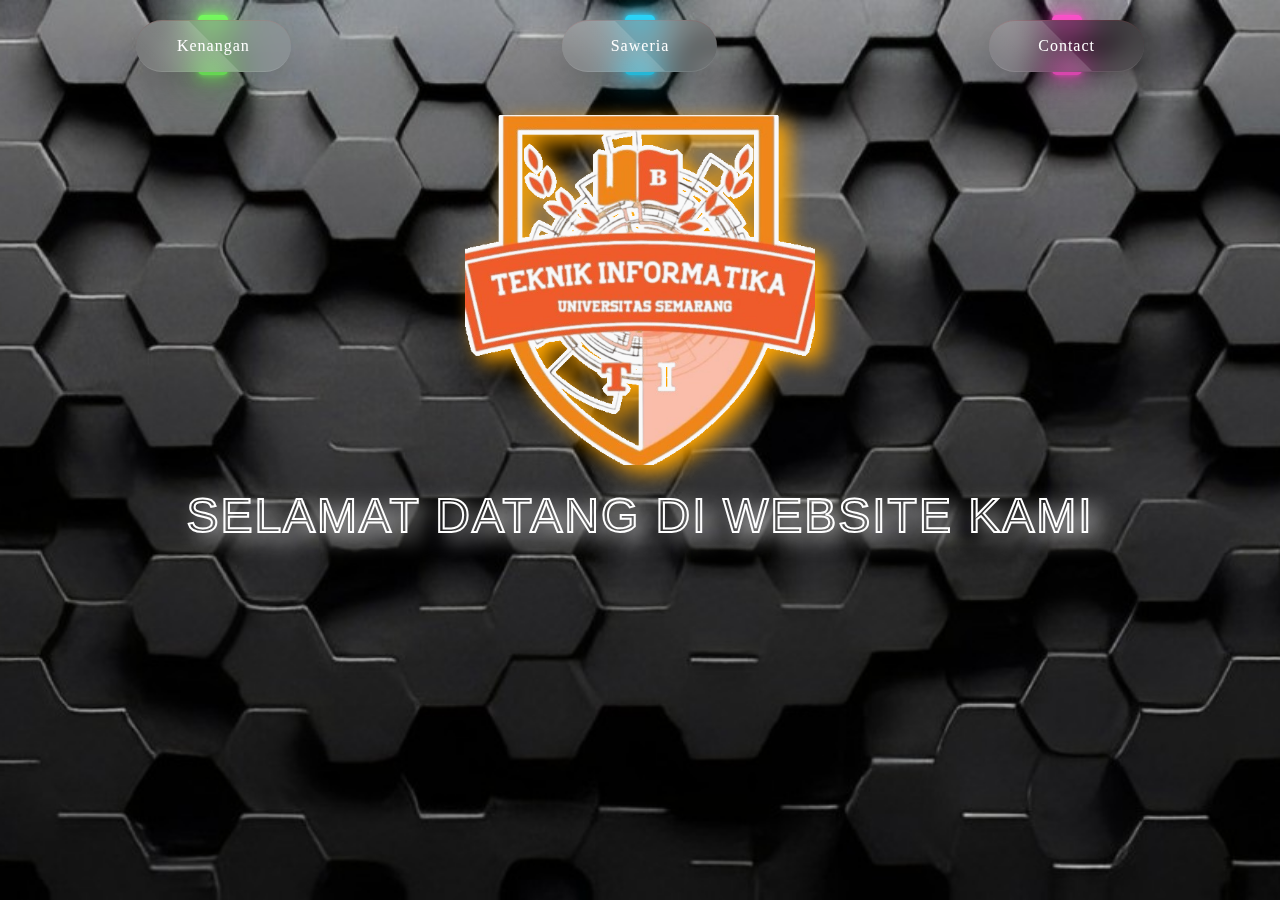
<file: index.html>
<html>
    <head>
        <title>TI 2024/2025</title>
        <link rel="stylesheet" href="style.css" />
    </head>
    <body>
        <div>
            <!-- navbar -->
            

            <div class="container">
                <div class="btn" style="--clr: #78fd61; --clr-glow: #4003e6">
                  <a href="kenangan.html">Kenangan</a>
                </div>
                <div class="btn" style="--clr: #2dd9fe; --clr-glow:#00a3d5">
                  <a href="https://saweria.co/ti24alex">Saweria</a>
                </div>
                <div class="btn"  style="--clr: #FF53cd; --clr-glow: #e10361">
                  <a href="contact.html">Contact</a>
                </div>
                
              </div>
             <!-- navbar end -->

             <!-- content -->
            <div class="container-content">
                <div>
                    <div class="logo">
                        <img src="output-onlinepngtools.png" class="ti-logo"/>
                    </div>
                </div>
                <div class="welcome">
                    <ul>
                        <li class="li-welcome">SELAMAT DATANG DI WEBSITE KAMI</li>
                    </ul>
                </div>
                
            </div>
             <!-- content end -->

             <!-- footer -->
            
             <!-- footer end -->
        </div>
    </body>
</html>
</file>
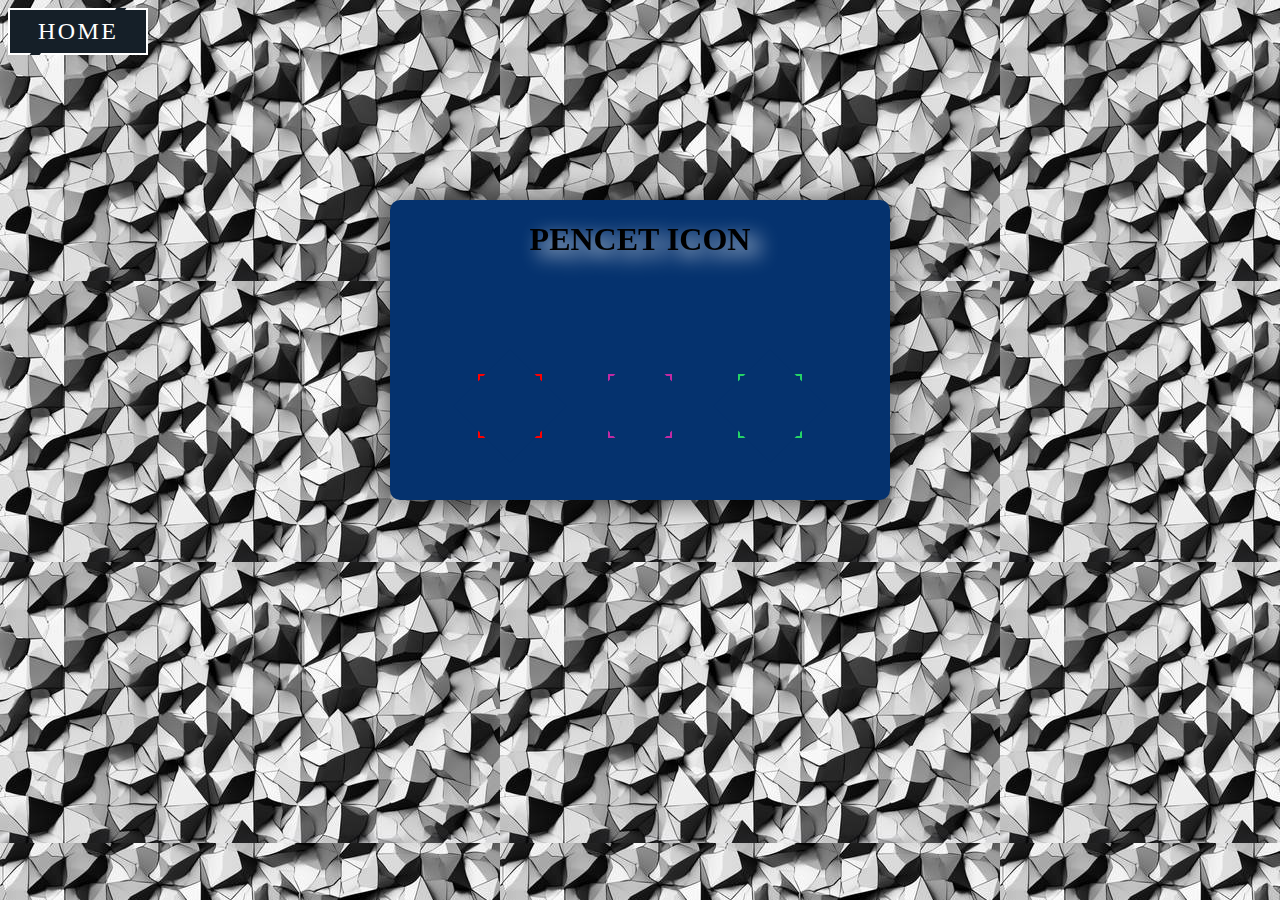
<file: contact.html>
<html>
    <head>
        <title>contact me</title>
        <link rel="stylesheet" href="contact.css" />
        <link rel="stylesheet" href="https://cdnjs.cloudflare.com/ajax/libs/font-awesome/6.1.2/css/all.min.css" integrity="sha512-1sCRPdkRXhBV2PBLUdRb4tMg1w2YPf37qatUFeS7zlBy7jJI8Lf4VHwWfZZfpXtYSLy85pkm9GaYVYMfw5BC1A==" crossorigin="anonymous" referrerpolicy="no-referrer" />
    </head>
    <body>
        <div class="home">
          <a href="index.html" style="--clr:#1e9bff" class="h">
            <span>HOME</span><i></i></a>x
        </div>
        <div class="kotak">
            <div class="container1">
                <div class="pencet">
                    <h1>PENCET ICON</h1>
                </div>
                <div class="container">
                    <ul>
        
                      <li style="--clr: #ff0000">
                        <a data-url="#" href="https://www.youtube.com/@cvkreno4736">
                          <i class="fa-brands fa-youtube"></i>
                        </a>
                      </li>
                      
                      <li style="--clr: #c32aa3">
                        <a data-url="#" href="https://www.instagram.com/ki.putra_16/">
                          <i class="fa-brands fa-instagram"></i>
                        </a>
                      </li>
                      <li style="--clr: #25d366">
                        <a data-url="#" href="https://wa.me/6283179204830/">
                          <i class="fa-brands fa-whatsapp"></i>
                        </a>
                      </li>
                    </ul>
                </div>
            </div>
        </div>
    </body>
</html>
</file>
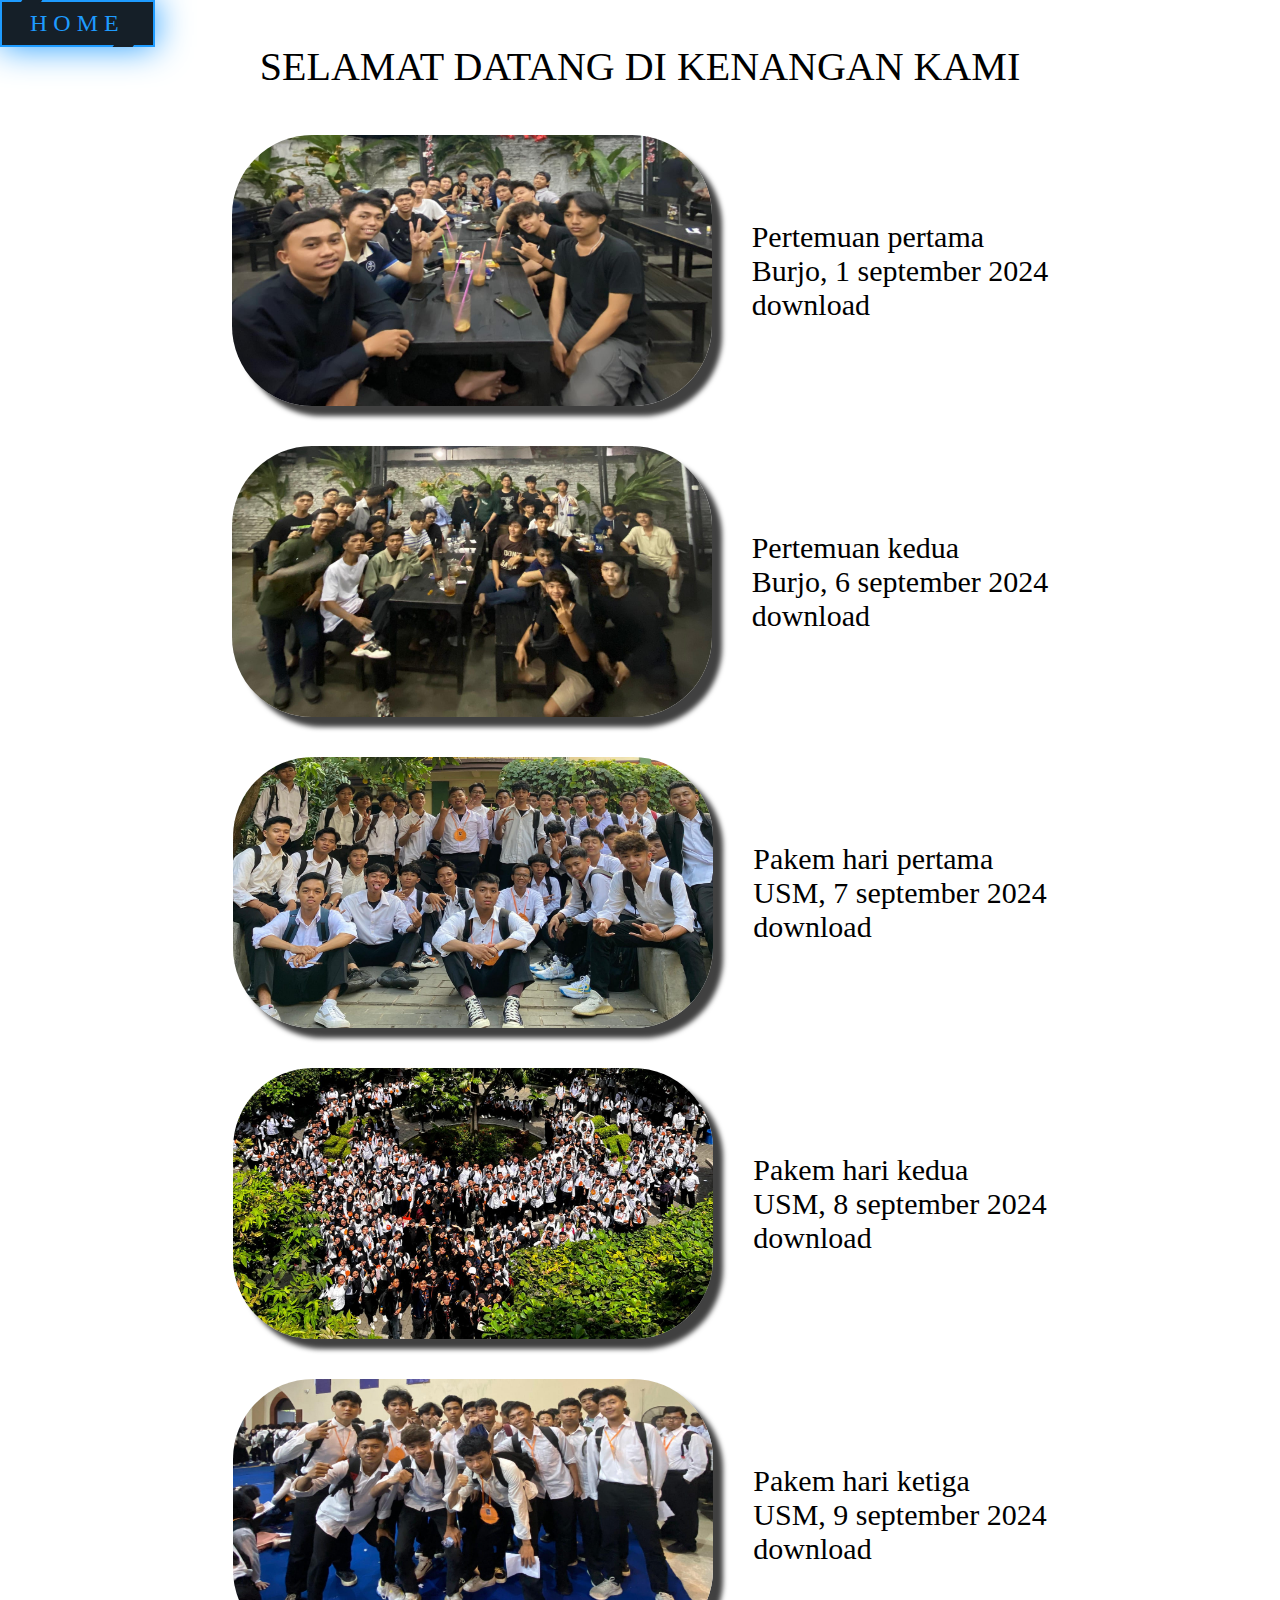
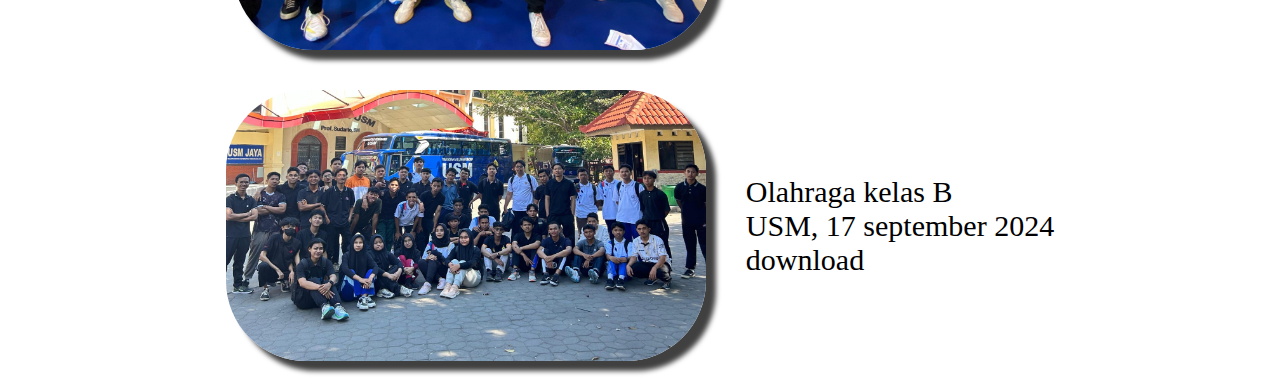
<file: kenangan.html>
<html>
    <head>
        <title>kenangan bersama</title>
        <link rel="stylesheet" href="kenangan.css" />
    </head>
    <body>
        <div>
            <!-- navbar -->
            <div class="navv">
                <div class="home">
                  <a href="index.html" style="--clr:#1e9bff" class="h">
                    <span>HOME</span><i></i></a>x
                </div>
                </div>
                <div class="nav">
                    <div class="container-navbar">
                        <ul class="ul-navbar">
                            <li class="li-navbar">SELAMAT DATANG DI KENANGAN KAMI</li>
                        </ul>
                    </div>
                </div>
            </div>
            <!-- navbar end -->

            <!-- content -->
            <div class="content">
                <div class="content1">
                    <ul class="ul-content">
                        <img src="pertemuan_pertama.jpg" class="pertama"/>
                    </ul>
                    <ul class="ul-content">
                        <li class="info-pertama">Pertemuan pertama</li>
                        <li class="info-pertama">Burjo, 1 september 2024</li>
                        <li class="info-pertama">
                            <a href="https://photos.app.goo.gl/oHHQYyAmFb1Js49k7" class="a-content">download</a>
                        </li>
                    </ul>
                </div>
                
                <div class="content2">
                    <ul class="ul-content">
                        <img src="pertemuan ke dua sebelum pakem.jpg" class="pertama"/>
                    </ul>
                    <ul class="ul-content">
                        <li class="info-pertama">Pertemuan kedua</li>
                        <li class="info-pertama">Burjo, 6 september 2024</li>
                        <li class="info-pertama">
                            <a href="https://photos.app.goo.gl/fqQHNroJ7Kou7ufs8" class="a-content">download</a>
                        </li>
                    </ul>
                </div>

                <div class="content3">
                    <ul class="ul-content">
                        <img src="hari pertama pakem.jpg" class="pertama"/>
                    </ul>
                    <ul class="ul-content">
                        <li class="info-pertama">Pakem hari pertama</li>
                        <li class="info-pertama">USM, 7 september 2024</li>
                        <li class="info-pertama">
                            <a href="https://photos.app.goo.gl/tGZvSozpCusgM7Kr8" class="a-content">download</a>
                        </li>
                    </ul>
                </div>

                <div class="content4">
                    <ul class="ul-content">
                        <img src="hari kedua pakem.jpg" class="pertama"/>
                    </ul>
                    <ul class="ul-content">
                        <li class="info-pertama">Pakem hari kedua</li>
                        <li class="info-pertama">USM, 8 september 2024</li>
                        <li class="info-pertama">
                            <a href="https://photos.app.goo.gl/mGeP9u7sN3ac81PG8" class="a-content">download</a>
                        </li>
                    </ul>
                </div>

                <div class="content5">
                    <ul class="ul-content">
                        <img src="hari ketiga pakem.jpg" class="pertama"/>
                    </ul>
                    <ul class="ul-content">
                        <li class="info-pertama">Pakem hari ketiga</li>
                        <li class="info-pertama">USM, 9 september 2024</li>
                        <li class="info-pertama">
                            <a href="https://photos.app.goo.gl/a1xFsuHbxf8SMSva7" class="a-content">download</a>
                        </li>
                    </ul>
                </div>

                <div class="content6">
                    <ul class="ul-content">
                        <img src="olahraga kelas B.jpg" class="pertama"/>
                    </ul>
                    <ul class="ul-content">
                        <li class="info-pertama">Olahraga kelas B</li>
                        <li class="info-pertama">USM, 17 september 2024</li>
                        <li class="info-pertama">
                            <a href="https://photos.app.goo.gl/zJ2X2xkkJYzanw5h7" class="a-content">download</a>
                        </li>
                    </ul>
                </div>
            </div>
            <!-- content end -->
        </div>
    </body>
</html>
</file>
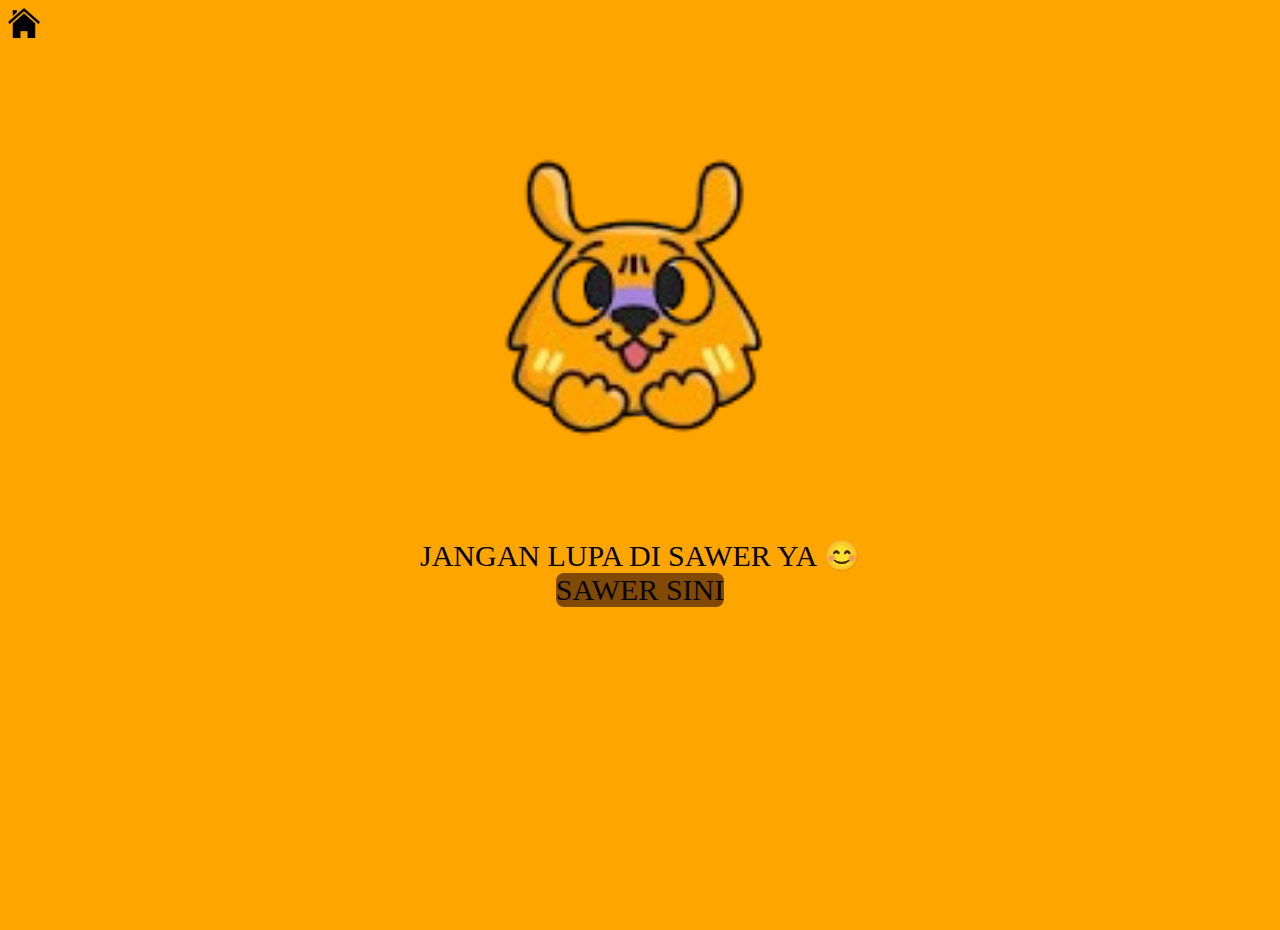
<file: saweria.html>
<html>
    <head>
        <title>saweria</title>
        <link rel="stylesheet" href="saweria.css" />
    </head>
    <body>
        <div class="home"></div>
            <a href="index.html" class="kehome">
                <img src="home.png" class="logohome" />
            </a>
        </div>
        <div class="container">
            <div class="imgsawer">
                <img src="saweria.png" class="logosawer" />
            </div>
            <div class="content">
                <ul class="ul-content">
                    <li class="li">JANGAN LUPA DI SAWER YA 😊</li>
                    <li class="li">
                        <a href="https://saweria.co/CVKReno" class="a">SAWER SINI</a>
                    </li>
                </ul>
            </div>
        </div>
    </body>
</html>
</file>
<file: style.css>
*,
html {
    margin: 0;
    padding: 0;
}

body {
    background-image: url(cok.jpg);
    background-repeat: no-repeat;
    background-position: center center;
    background-size: cover;
}

.container-navbar {
    background-color: rgb(65, 62, 60);
    box-shadow: 10px 7px 10px rgb(121, 118, 118);
    height: 5vh;
    width: 100%;
}

.ul-navbar {
    display: flex;
    height: 100%;
    justify-content: center;
    align-items: center;
}

.li-navbar {
    list-style-type: none;
    margin: 5px;
    padding: 20px;
    color: white;
    font-size: 250%;
}

.container-content {
    height: 85vh;
    width: 100%;
}

.logo {
    justify-content: center;
    align-items: center;
    display: flex;
    margin: 25px;
}

.ti-logo {
    height: 350px;
    width: 350px;
    filter: drop-shadow(10px 7px 10px orange);
}

.welcome {
    height: 50px;
    justify-content: center;
    align-items: center;
    display: flex;
    font-size: 300%;
    font-family: sans-serif;
    letter-spacing: 2px;
    color: white;
    text-transform: uppercase;
    -webkit-text-fill-color: transparent;
    -webkit-text-stroke-width: 2px;
}

.li-welcome {
    list-style-type: none;
    filter: drop-shadow(10px 7px 10px rgb(255, 255, 255));
}

.foto1 {
  mix-blend-mode: screen;
  position: absolute;
  height: 400px;
  
}

.foto2 {
  mix-blend-mode: screen;
  height: 400px;
  position: absolute;
  right: 5px;
}

.container {
    width: 100%;
    display: flex;
    flex-wrap: wrap;
    justify-content: space-around;
  }
  
  .btn {
    position: relative;
    width: 155px;
    height: 50px;
    margin: 20px;
  }
  
  .btn a {
    display: flex;
    justify-content: center;
    align-items: center;
    position: absolute;
    top: 0;
    left: 0;
    width: 100%;
    height: 100%;
    background: rgba(255, 255, 255, 0.051);
    box-shadow: 0 15px 35px rgba(0, 0, 0, 0.2);
    border-top: 1px solid rgba(250, 52, 52, 0.1);
    border-bottom: 1px solid rgba(255, 255, 255, 0.1);
    z-index: 10;
    color: #fff;
    border-radius: 30px;
    font-weight: 400;
    letter-spacing: 1px;
    text-decoration: none;
    transition: 0.5s;
    overflow: hidden;
    backdrop-filter: blur(15px);
  }
  
  .btn:hover a {
    letter-spacing: 3px;
  }
  
  .btn a:before {
    content: "";
    position: absolute;
    top: 0;
    left: 0;
    width: 50%;
    height: 100%;
    background: linear-gradient(to left, rgba(255, 255, 255, 0.149), transparent);
    transform: skewX(45deg);
    transition: 0.5s;
    transition-delay: 0.5s;
  }
  
  a:hover::before {
    transform: skewX(45deg) translateX(200%);
    transition-delay: 0s;
  }
  
  .btn:before {
    content: "";
    position: absolute;
    left: 50%;
    transform: translateX(-50%);
    background: var(--clr-glow);
    bottom: -5px;
    width: 30px;
    height: 10px;
    border-radius: 10px;
    transition: 0.5s;
    transition-delay: 0s;
  }
  
  .btn:hover::before {
    bottom: 0px;
    height: 50%;
    width: 80%;
    border-radius: 30px;
    transition-delay: 0.5s;
  }
  
  .btn:after {
    content: "";
    position: absolute;
    left: 50%;
    transform: translateX(-50%);
    background: var(--clr-glow);
    top: -5px;
    width: 30px;
    height: 10px;
    border-radius: 10px;
    transition: 0.5s;
    transition-delay: 0s;
  }
  
  .btn:hover::after {
    top: 0px;
    height: 50%;
    width: 80%;
    border-radius: 30px;
    transition-delay: 0.5s;
  }
  
  .btn:nth-child(1):before,
  .btn:nth-child(1):after {
    background: var(--clr);
    box-shadow: 0 0 5px var(--clr), 0 0 15px var(--clr), 0 0 30px var(--clr),
      0 0 60px var(--clr);
  }
  
  .btn:nth-child(2):before,
  .btn:nth-child(2):after {
    background: var(--clr);
    box-shadow: 0 0 5px var(--clr), 0 0 15px var(--clr), 0 0 30px var(--clr),
      0 0 60px var(--clr);
  }
  
  .btn:nth-child(3):before,
  .btn:nth-child(3):after {
    background: var(--clr);
    box-shadow: 0 0 5px var(--clr), 0 0 15px var(--clr), 0 0 30px var(--clr),
      0 0 60px var(--clr);
  }
</file>
<file: contact.css>
@import url('https://fonts.googleapis.com/css2?family=Poppins:ital,wght@0,100;0,200;0,300;0,400;0,500;0,600;0,700;0,800;0,900;1,100;1,200;1,300;1,400;1,500;1,600;1,700;1,800;1,900&display=swap');

html {
    margin: 0;
    padding: 0;
}

body {
    justify-content: center;
    align-items: center;
    background-image:url(background.jpg) ;
}

.h{
  position: absolute;
  background: #fff;
  color: #fff;
  text-decoration: none;
  text-transform: uppercase;
  font-size: 1.5rem;
  letter-spacing: 0.1em;
  font-weight: 400;
  padding: 10px 30px;
  transition: 0.5s;
}

.h:hover{
  background: var(--clr);
  color: var(--clr);
  letter-spacing: 0.25em;
  box-shadow: 0 0 35px var(--clr);
}

.h::before{
  content: '';
  position: absolute;
  inset: 2px;
  background: #151F28;
}

.h span{
  position: relative;
  z-index: 1;
}

.h i{
  position: absolute;
  inset: 0;
  display: block;
}

.h i::before{
  content: '';
  position: absolute;
  top: 0;
  left: 80%;
  width: 10px;
  height: 4px;
  background: #151F28;
  transform: translateX(-50%) skewX(325deg);
  transition: 0.5s;
}

.h:hover i::before{
  width: 20px;
  left: 20%;
}

.h i::after{
  content: '';
  position: absolute;
  bottom: 0;
  left: 20%;
  width: 10px;
  height: 4px;
  background: #151F28;
  transform: translateX(-50%) skewX(325deg);
  transition: 0.5s;
}

.h:hover i::after{
  width: 20px;
  left: 80%;
}

.kotak {
    display: flex;
    justify-content: center;
    align-items: center;
}

.pencet {
  filter: drop-shadow(10px 7px 10px rgb(255, 255, 255));
}

.container1 {
    background-color: rgb(5, 50, 110);
    border-radius: 10px;
    height: 300px;
    width: 500px;
    position: absolute;
    top: 200px;
    box-shadow: 0px 0px 35px 0px rgba(3, 3, 3, 0.75);
    -webkit-box-shadow: 0px 0px 35px 0px rgba(0, 0, 0, 0.75);
    -moz-box-shadow: 0px 0px 35px 0px rgba(0, 0, 0, 0.75);
}

.pencet {
    display: flex;
    justify-content: center;
    align-items: center;
}

:root {
    --bg: rgb(5, 50, 110);
  }
  
  .container {
    display: flex;
    flex-direction: row;
    position: absolute;
    left: 40px;
    bottom: 50px;
    height: 100px;
    background: var(--bg);
  }
  
  .container ul {
    display: flex;
    position: relative;
    gap: 50px;
  }
  
  .container ul li {
    position: relative;
    list-style: none;
    width: 80px;
    height: 80px;
    display: flex;
    justify-content: center;
    align-items: center;
    cursor: pointer;
    transition: 0.5s;
  }
  .container ul li:before {
    content: "";
    position: absolute;
    inset: 30px;
    box-shadow: 0 0 0 10px var(--clr), 0 0 0 20px var(--bg), 0 0 0 22px var(--clr);
    transition: 0.5s;
  }
  
  .container ul li:hover:before {
    inset: 0;
  }
  
  .container ul li:after {
    content: "";
    position: absolute;
    inset: 0;
    background: var(--bg);
    transform: rotate(45deg);
  }
  .container ul li:hover {
    z-index: 1000;
    transform: scale(0.75);
  }
  
  .container ul li a {
    position: relative;
    text-decoration: none;
    color: var(--clr);
    font-size: 1.5em;
    z-index: 10;
    transition: 0.5s;
  }
  
  .container ul li a:hover {
    font-size: 3em;
    filter: drop-shadow(0 0 20px var(--clr)) drop-shadow(0 0 40px var(--clr))
      drop-shadow(0 0 60px var(--clr));
  }
</file>
<file: kenangan.css>
*,
html {
    margin: 0;
    padding: 0;
}

.h{
    position: absolute;
  background: #fff;
  color: #fff;
  text-decoration: none;
  text-transform: uppercase;
  font-size: 1.5rem;
  letter-spacing: 0.1em;
  font-weight: 400;
  padding: 10px 30px;
  transition: 0.5s;
}

.h:hover{
  background: var(--clr);
  color: var(--clr);
  letter-spacing: 0.25em;
  box-shadow: 0 0 35px var(--clr);
}

.h::before{
  content: '';
  position: absolute;
  inset: 2px;
  background: #151F28;
}

.h span{
  position: relative;
  z-index: 1;
}

.h i{
  position: absolute;
  inset: 0;
  display: block;
}

.h i::before{
  content: '';
  position: absolute;
  top: 0;
  left: 80%;
  width: 10px;
  height: 4px;
  background: #151F28;
  transform: translateX(-50%) skewX(325deg);
  transition: 0.5s;
}

.h:hover i::before{
  width: 20px;
  left: 20%;
}

.h i::after{
  content: '';
  position: absolute;
  bottom: 0;
  left: 20%;
  width: 10px;
  height: 4px;
  background: #151F28;
  transform: translateX(-50%) skewX(325deg);
  transition: 0.5s;
}

.h:hover i::after{
  width: 20px;
  left: 80%;
}

.ul-navbar {
    display: flex;
    height: 100%;
    justify-content: center;
    align-items: center;
}

.li-navbar {
    list-style-type: none;
    margin: 5px;
    padding: 20px;
    color: black;
    font-size: 40px;
}

.nav {
    width: 100%;
    display: flex;
    justify-content: center;
    align-items: center;
}

.content {
        justify-content: center;
        align-items: center;
        height: 80vh;
}

.ul-content {
    padding: 20px;
}

.content1 {
    display: flex;
    justify-content: center;
    align-items: center;
}

.content2 {
    display: flex;
    justify-content: center;
    align-items: center;
}

.content3 {
    display: flex;
    justify-content: center;
    align-items: center;
}

.content4 {
    display: flex;
    justify-content: center;
    align-items: center;
}

.content5 {
    display: flex;
    justify-content: center;
    align-items: center;
}

.content6 {
    display: flex;
    justify-content: center;
    align-items: center;
}

.pertama {
    height: 271px;
    width: 480px;
    border-radius: 80px;
    box-shadow: 10px 10px 5px 0px rgba(0,0,0,0.75);
    -webkit-box-shadow: 10px 10px 5px 0px rgba(0,0,0,0.75);
    -moz-box-shadow: 10px 10px 5px 0px rgba(0,0,0,0.75);
}

.info-pertama {
    font-size: 30px;
    list-style-type: none;
}

.a-content {
    color: rgb(0, 0, 0);
    text-decoration: none;
}

.a-content:hover {
    background-color: rgb(241, 166, 4);
    transition: .5s ease-in-out;
    border-radius: 8px;
}
</file>
<file: saweria.css>
html {
    margin: 0;
    padding: 0;
}

body {
    background-color: orange;
}

.logohome {
    height: 30px;
}

.container {
    height: 100%;
    justify-content: center;
    align-items: center;
    margin: 0;
    padding: 0;
}

.imgsawer {
    justify-content: center;
    display: flex;
    align-items: center;
    margin: 0;
    padding: 0;
}

.logosawer {
    height: 500;
    display: flex;
    justify-content: center;
    align-items: center;
}

.ul-content {
    list-style-type: none;
    font-size: 30;
    margin: 0;
    padding: 0;
}

.li {
    display: flex;
    justify-content: center;
    align-items: center;
    margin: 0;
    padding: 0;
}

.a {
    text-decoration: none;
    color: rgb(8, 5, 0);
    background-color: rgb(128, 73, 6);
    border-radius: 8px;
}

.a:hover {
    background-color: rgb(250, 246, 246);
    border-radius: 8px;
}
</file>
